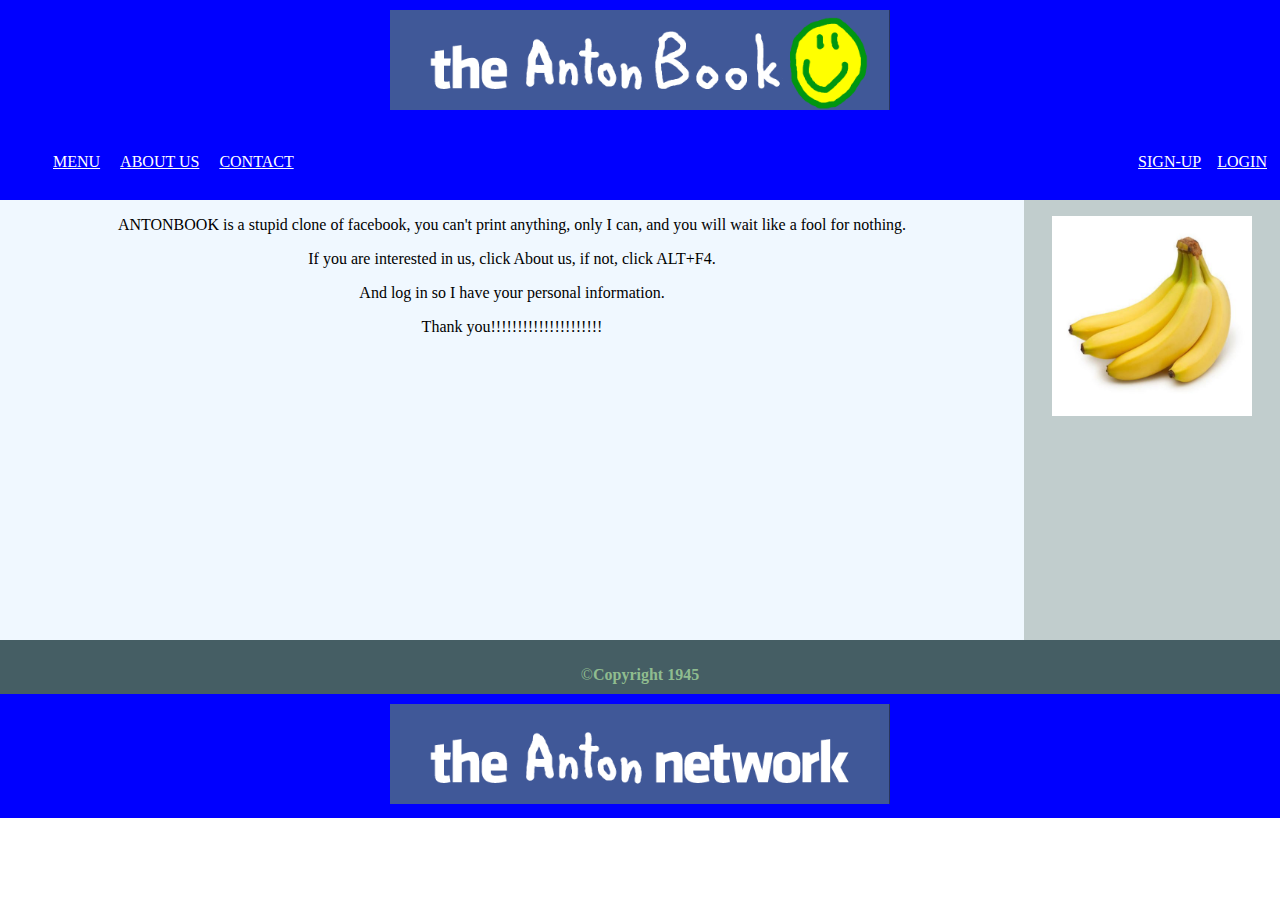
<file: home.html>
<!DOCTYPE html>  
<html>  
<head>  
    <title>Home---AntonBook</title>  
    <style>  
        body{  
            margin:0px;  
        }  
        .header{  
                padding: 10px;  
                background-color:#0000ff;  
                text-align: center;  
               }  
          .header h2{  
            color: black; }  
              /*===============[Nav CSS]==========*/  
              .nav{  
                background-color:#0000ff;  
                padding: 5px;  
                }  
               
              .nav li{  
              list-style: none;  
              display: inline-block;  
              padding: 8px;  
               }  
           .nav a{  
            color: #fff;  
           }  
             
          .nav ul li a:hover{  
            text-decoration: none;  
            color: #fff;  
           }  
              .lside{  
                 float: left;  
               width: 80%;  
               min-height: 440px;  
               background-color: #f0f8ff;  
               text-align: center;  
              }  
           .rside  
           {  
            text-align: center;  
            float: right;  
            width: 20%;  
              min-height: 440px;  
             background-color:  #c1cdcd;  
           }  
           .footer{  
             height: 44px;  
                background-color:#455e64;   
            text-align: center;   
            padding-top: 10px;}  
  
            .footer p{  
                color:  #8fbc8f;  
            }  

            .nav-left1{  
                padding: 10px;  
                background-color:#0000ff;  
                text-align: center;  
               }  
  
    </style>  
</head>  
<body>  
<div>  
    <div class="header">  
      <a href="index.html">
        <img src="slike/antonbook.png.png" class="logo" height="100px" width="500px">
      </a> 
    </div>  
            <!-- Nav -->  
        <div class="nav">  
            <ul>   
                <li><a href="menu.html">MENU</a></li>  
                <li><a href="#">ABOUT US</a></li>  
                <li><a href="#">CONTACT</a></li>  
                <li style="float: right;"><a href="login.html">LOGIN</a></li>  
                <li style="float: right;"><a href="login.html">SIGN-UP</a></li>  
            </ul>  
        </div>  
       
      <!-- main -->  
        <div style="height:440px">  
            <div class="lside">     
                <p>ANTONBOOK is a stupid clone of facebook, you can't print anything, only I can, and you will wait like a fool for nothing.</p>
                <p>If you are interested in us, click About us, if not, click ALT+F4.</p>
                <p>And log in so I have your personal information.</p>
                <p>Thank you!!!!!!!!!!!!!!!!!!!!!</p>  
            </div>  
        <!-- side -->  
            <div class="rside">  
                <p><a href="https://www.garden.hr/banane-bio-kg"><img src="slike/banane.jpg" height="200px" width="200px"></a></p>  
            </div>  
        </div>  
      <!-- footer -->  
       <div class="footer">  
        <p>©<strong>Copyright 1945</strong></p>  
    </div>      
 </div>
  <nav>
      <div class="nav-left1">
        <a href="network.html">
        <img src="slike/Untitled.png" class="TAN" height="100px" width="500px">
        </a>
      </div>
    </nav>
</body>  
</html>
</file>
